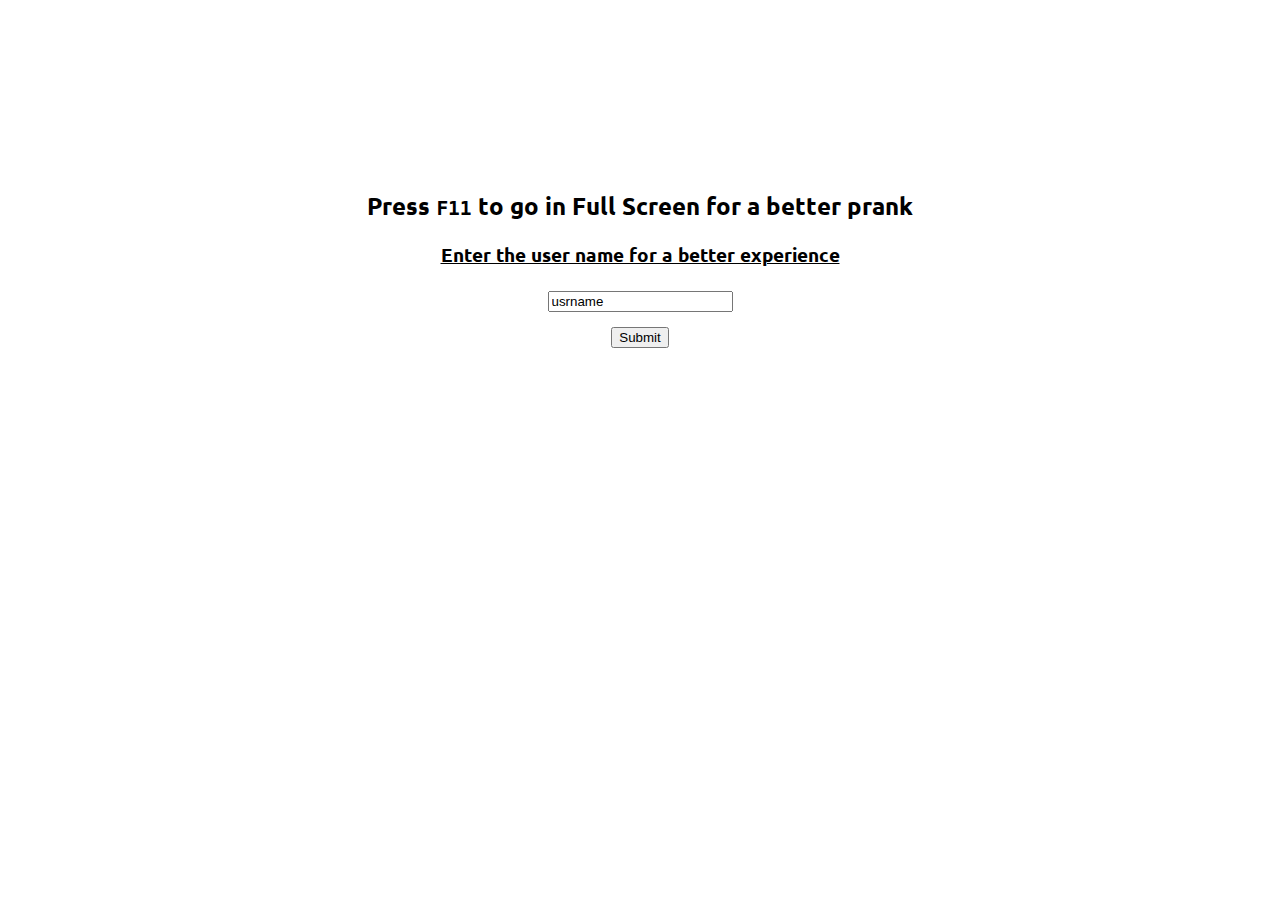
<file: index.html>
<!DOCTYPE html>
<html lang="en">

<head>
    <meta charset="UTF-8">
    <meta http-equiv="X-UA-Compatible" content="IE=edge">
    <meta name="viewport" content="width=device-width, initial-scale=1.0">
    <title>Fake Screen | Ubuntu Welcome Screen</title>
    <link rel="stylesheet" href="/css/style.css">
    
</head>

<body>
    <div id="divide">
        <center>
            <h2>Press <kbd>F11</kbd> to go in Full Screen for a better prank</h2>
        </center>
        <center>
            <form>
                <h3 style="text-decoration: underline;">Enter the user name for a better experience</h3>
                <label>
                    <input type="name" id="input" value="usrname">
                </label><br>
                <button onclick="formfunction()" id="button" type="button"><a href="main.html">Submit</a></button>
            </form>
        </center>
    </div>
</body>
<script src="/js/main.js"></script>

</html>
</file>
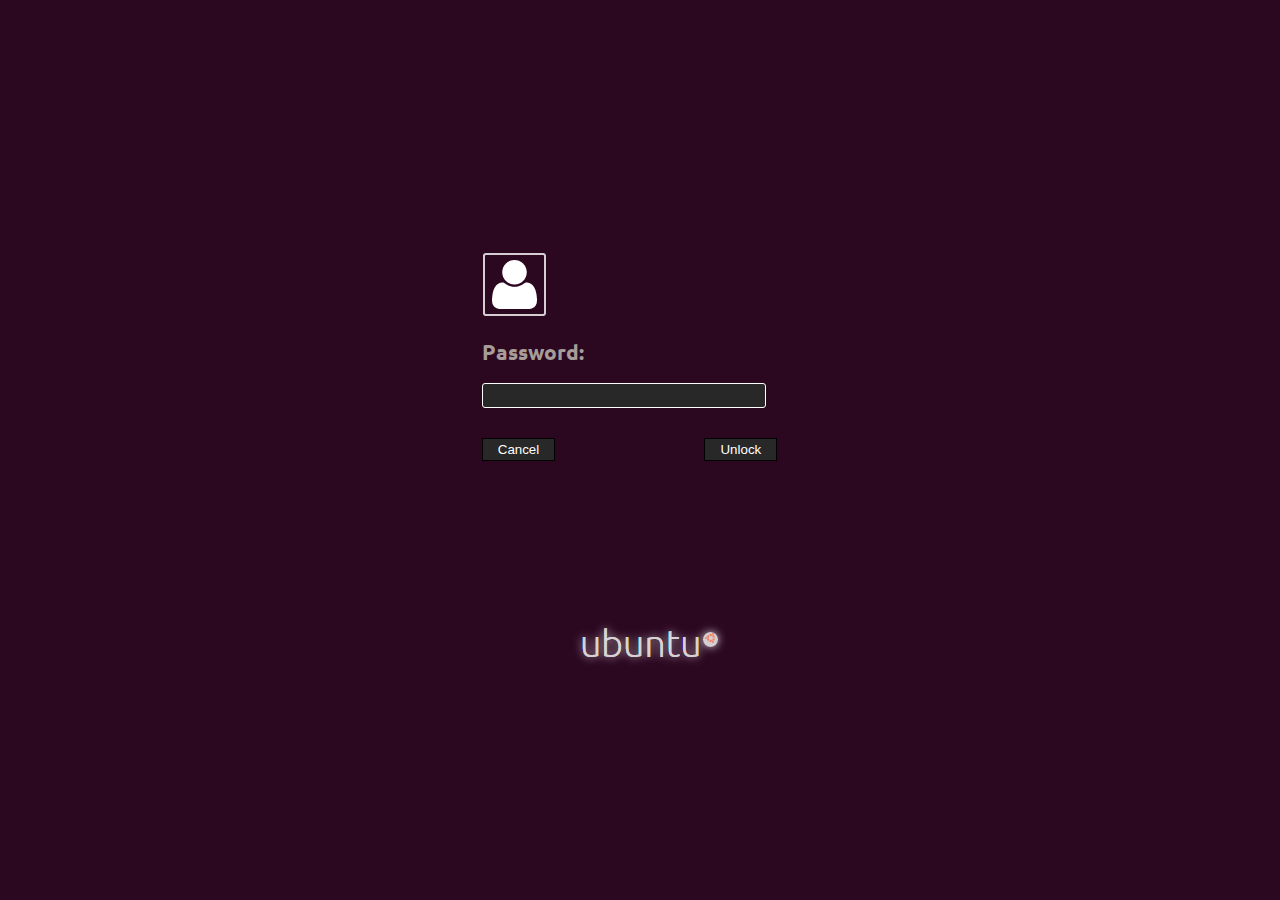
<file: main.html>
<!DOCTYPE html>
<html lang="en">

<head>
    <meta charset="UTF-8">
    <meta http-equiv="X-UA-Compatible" content="IE=edge">
    <meta name="viewport" content="width=device-width, initial-scale=1.0">
    <title>Main Screen</title>
    <link rel="stylesheet" href="/css/style.css">
    <link rel="stylesheet" href="/css/main.css">
</head>

<body>

    <img src="/img/Screenshot 2022-01-25 232320.png" alt="" id="mainimg">
    <h2 id="heading"></h2>
    <h2 id="heading2">Password: </h2>
    <input id="input" type="password"><br>
    <button id="button1" onclick="cancel()">Cancel</button>
    <button id="button2" onclick="unlock()">Unlock</button>
    <h3 id="value">Wrong Password!</h3>
    <center>
        <img id="marginimg" src="/img/Screenshot 2022-01-26 131444.png" alt="">
    </center>
    <div id="wallpaper">
        <center>
            <h1 id="wall-time"></h1>
            <h2 id="wall-day"></h2>
        </center>
    </div>
</body>
<script src=" /js/second.js"></script>

</html>
</file>
<file: css/style.css>
@import url('https://fonts.googleapis.com/css2?family=Ubuntu:wght@300&display=swap');

body{
    font-family: 'Ubuntu', sans-serif;
    -webkit-user-select: none;
    -webkit-touch-callout: none;
    -moz-user-select: none;
    -ms-user-select: none;
    user-select: none;
}

#input{
    margin: 5px 0px 10px 0px;
}

#button{
    margin: 5px 0px 0px 0px;
}

a{
    text-decoration: none;
    color: black;
}

#divide{
    margin-top: 15%;
}
</file>
<file: css/main.css>
@import url('https://fonts.googleapis.com/css2?family=Ubuntu:wght@300&display=swap');

body{
    background-color: #2b0720;
    font-family: 'Ubuntu', sans-serif;
    -webkit-user-select: none;
    -webkit-touch-callout: none;
    -moz-user-select: none;
    -ms-user-select: none;
    user-select: none;
}

#mainimg{
    margin-top: 18%;
    margin-left: 36%;
}

#heading{
    color: white;
    margin-left: 44%;
    margin-top: -60px;
    font-size: 22px;
}

#heading2{
    margin-left: 37.5%;
    margin-top: 70px;
    color: #a69d98;
    font-size: 21px;
}

#input{
    margin-left: 37.5%;
    margin-top: 0px;
    background-color: #282828;
    width: 22%;
    border: 1px solid white;
    border-radius: 3px;
    height: 21px;
}

#button1{
    margin-left: 37.5%;
    margin-top: 20px;
    text-align: center;
    width: 73px;
    background-color: #282828;
    color: white;
    border: 1px solid black;
    height: 23px;
}

#button2{
    margin-left: 11.5%;
    text-align: center;
    width: 73px;
    background-color: #282828;
    color: white;
    border: 1px solid black;
    height: 23px;
}

#heading3{
    margin-left: 37.5%;
    color: #a8a8a8;
    font-size: 15px;
    margin-top: 25px;
}

#value{
    color: #2b0720;
    margin-left: 37.5%;
}

#marginimg{
    margin-top: 7%;
}

#wallpaper{
    transform: translateY(-100%);
    height: 100%;
    width: 100%;
    top: 0px;
    left: 0px;
    position: absolute;
    display: flex;
    -webkit-box-pack: center;
    justify-content: center;
    -webkit-box-align: center;
    align-items: center;
    transition: transform 1s ease 0s;
    background: url(/img/wallpaper.jfif) 0% 0% / cover;
}

#wall-time{
    color: white;
    font-size: 78px;
}

#wall-day{
    color: white;
    font-size: 30px;
}
</file>
